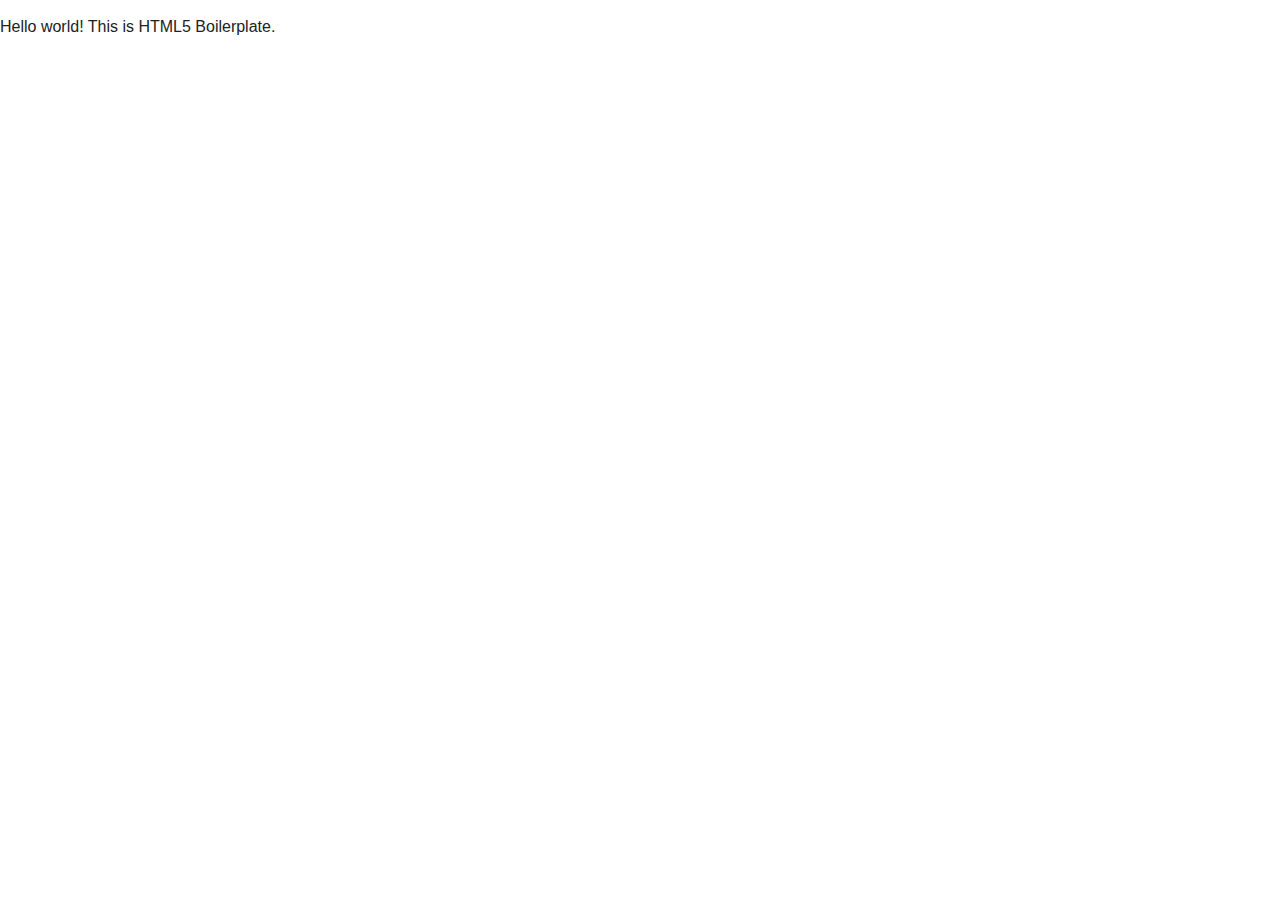
<file: index.html>
<!doctype html>
<!--[if lt IE 7]>      <html class="no-js lt-ie9 lt-ie8 lt-ie7" lang=""> <![endif]-->
<!--[if IE 7]>         <html class="no-js lt-ie9 lt-ie8" lang=""> <![endif]-->
<!--[if IE 8]>         <html class="no-js lt-ie9" lang=""> <![endif]-->
<!--[if gt IE 8]><!--> <html class="no-js" lang=""> <!--<![endif]-->
    <head>
        <meta charset="utf-8">
        <meta http-equiv="X-UA-Compatible" content="IE=edge,chrome=1">
        <title></title>
        <meta name="description" content="">
        <meta name="viewport" content="width=device-width, initial-scale=1">

        <link rel="stylesheet" href="css/normalize.min.css">
        <link rel="stylesheet" href="css/main.css">

        <script src="js/vendor/modernizr-2.8.3-respond-1.4.2.min.js"></script>
    </head>
    <body>
        <!--[if lt IE 8]>
            <p class="browserupgrade">You are using an <strong>outdated</strong> browser. Please <a href="http://browsehappy.com/">upgrade your browser</a> to improve your experience.</p>
        <![endif]-->

        <p>Hello world! This is HTML5 Boilerplate.</p>

        <script src="//ajax.googleapis.com/ajax/libs/jquery/1.11.2/jquery.min.js"></script>
        <script>window.jQuery || document.write('<script src="js/vendor/jquery-1.11.2.min.js"><\/script>')</script>

        <script src="js/main.js"></script>
    </body>
</html>
</file>
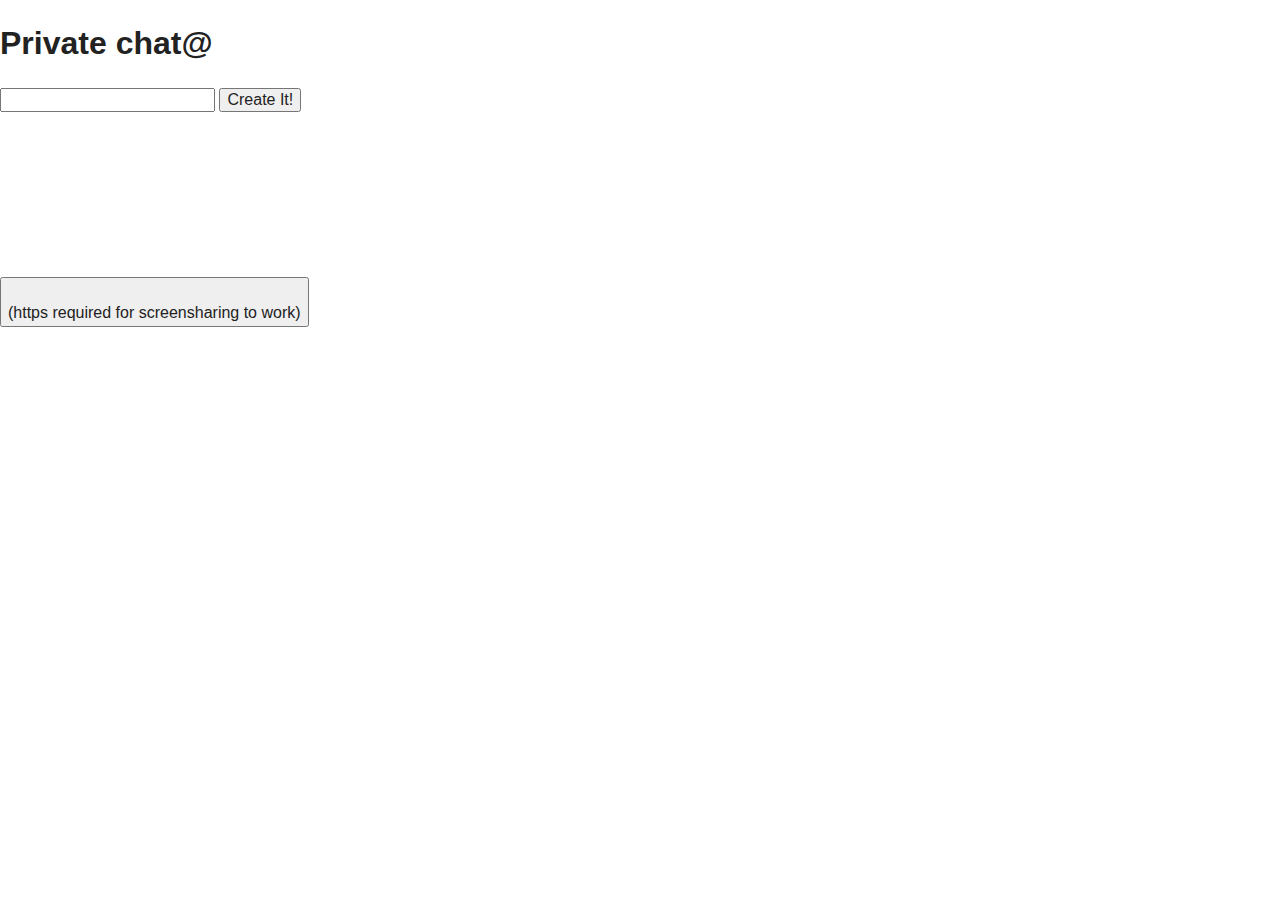
<file: chat.html>
<!doctype html>
<!--[if lt IE 7]>      <html class="no-js lt-ie9 lt-ie8 lt-ie7" lang=""> <![endif]-->
<!--[if IE 7]>         <html class="no-js lt-ie9 lt-ie8" lang=""> <![endif]-->
<!--[if IE 8]>         <html class="no-js lt-ie9" lang=""> <![endif]-->
<!--[if gt IE 8]><!--> <html class="no-js" lang=""> <!--<![endif]-->
    <head>
        <meta charset="utf-8">
        <meta http-equiv="X-UA-Compatible" content="IE=edge,chrome=1">
        <title></title>
        <meta name="description" content="">
        <meta name="viewport" content="width=device-width, initial-scale=1">

        <link rel="stylesheet" href="css/normalize.min.css">
        <link rel="stylesheet" href="css/main.css">

        <script src="js/vendor/modernizr-2.8.3-respond-1.4.2.min.js"></script>
    </head>
    <body>
        <!--[if lt IE 8]>
            <p class="browserupgrade">You are using an <strong>outdated</strong> browser. Please <a href="http://browsehappy.com/">upgrade your browser</a> to improve your experience.</p>
        <![endif]-->

        <h1 class="title">Private chat@</h1>

        <form action="" class="create-room">
            <input type="text" name="sessionInput" id="sessionInput">
            <input type="submit" value="Create It!">
        </form>

        <div class="room-link"></div>
        <video src="" data-local-video width="180" class="local-video"></video>
        <div id="remotes"></div>

        <button data-share-screen><br><span class="subTitle">(https required for screensharing to work)</span></button>

        <script src="//ajax.googleapis.com/ajax/libs/jquery/1.11.2/jquery.min.js"></script>
        <script>window.jQuery || document.write('<script src="js/vendor/jquery-1.11.2.min.js"><\/script>')</script>
        <script src="//simplewebrtc.com/latest.js"></script>

        <script src="js/chat.js"></script>
    </body>
</html>
</file>
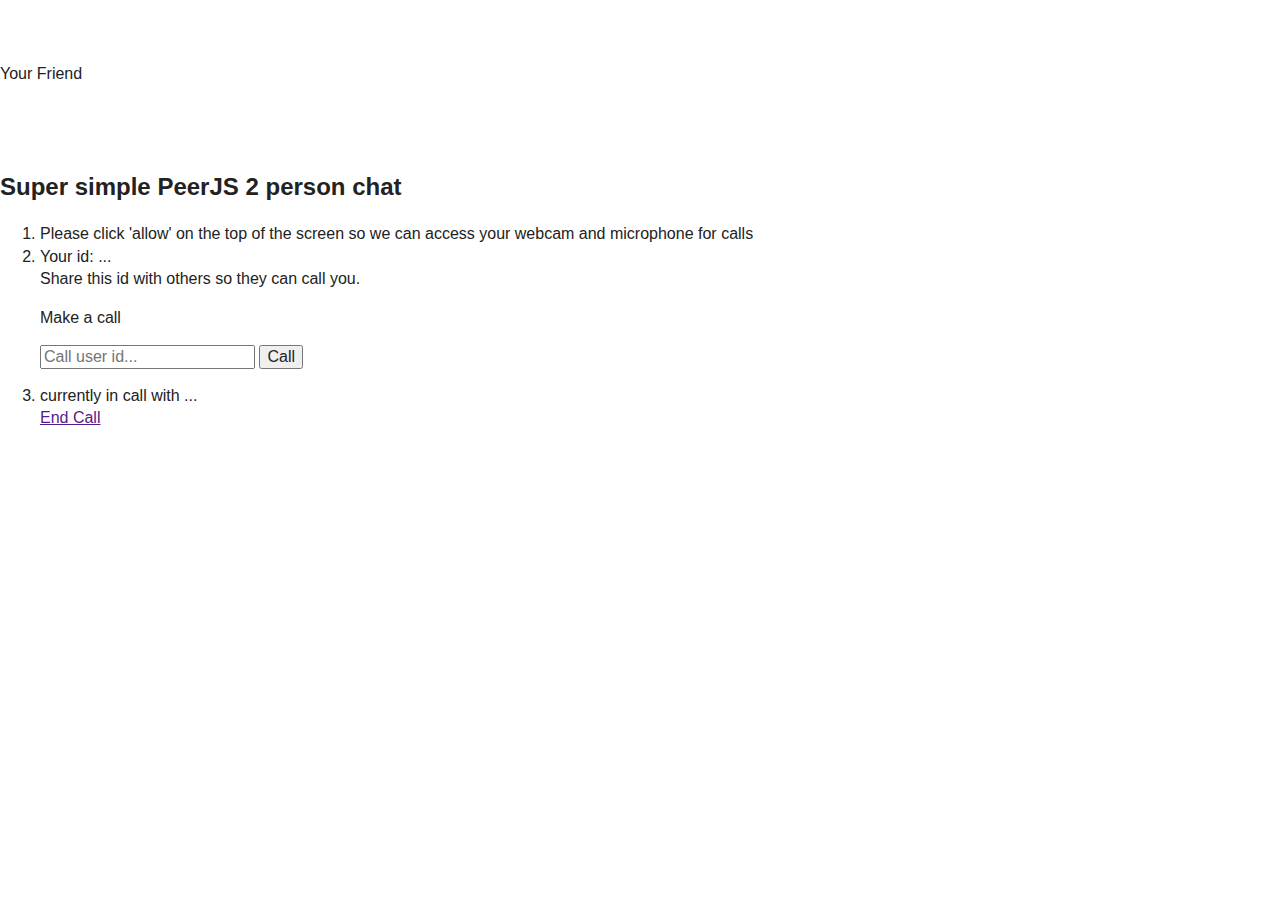
<file: video.html>
<!doctype html>
<!--[if lt IE 7]>      <html class="no-js lt-ie9 lt-ie8 lt-ie7" lang=""> <![endif]-->
<!--[if IE 7]>         <html class="no-js lt-ie9 lt-ie8" lang=""> <![endif]-->
<!--[if IE 8]>         <html class="no-js lt-ie9" lang=""> <![endif]-->
<!--[if gt IE 8]><!--> <html class="no-js" lang=""> <!--<![endif]-->
    <head>
        <meta charset="utf-8">
        <meta http-equiv="X-UA-Compatible" content="IE=edge,chrome=1">
        <title></title>
        <meta name="description" content="">
        <meta name="viewport" content="width=device-width, initial-scale=1">

        <link rel="stylesheet" href="css/normalize.min.css">
        <link rel="stylesheet" href="css/main.css">

        <script src="js/vendor/modernizr-2.8.3-respond-1.4.2.min.js"></script>
    </head>
    <body>
        <!--[if lt IE 8]>
            <p class="browserupgrade">You are using an <strong>outdated</strong> browser. Please <a href="http://browsehappy.com/">upgrade your browser</a> to improve your experience.</p>
        <![endif]-->

        <div>
            <div id="video-container">
                Your Friend<video src="" id="their-video" class="their-video" autoplay></video>
                <video src="" id="my-video" class="my-video" muted="true" autoplay></video>
            </div>
        </div>

        <div>
            <h2>Super simple PeerJS 2 person chat</h2>
            <ol>
                <li class="step-1">
                    Please click 'allow' on the top of the screen so we can access your webcam and microphone for calls
                    <span class="error hidden">Failed to access the webcam and microphone. make sure to run this demo on a http server and click allow when asked for permission by the browser <a href="#" class="retry button" data-retry>Try Again</a></span>
                </li>
                <li class="step-2">
                    <span>Your id: <span data-my-id>...</span></span>
                    <br>
                    <span>Share this id with others so they can call you.</span>
                    <br>
                    <p><span class="subhead">Make a call</span>
                        <form action="">
                            <input type="text" name="friend-id" id="friend-id" placeholder="Call user id...">
                            <input type="submit" value="Call">
                        </form>
                    </p>
                </li>
                <li class="step-3">
                    currently in call with <span data-friend-id>...</span>
                    <br>
                    <a href="" data-end-call>End Call</a>
                </li>
            </ol>
        </div>

        <script src="//ajax.googleapis.com/ajax/libs/jquery/1.11.2/jquery.min.js"></script>
        <script>window.jQuery || document.write('<script src="js/vendor/jquery-1.11.2.min.js"><\/script>')</script>
        <script src="js/vendor/peer.min.js"></script>

        <script src="js/video.js"></script>
    </body>
</html>
</file>
<file: css/main.css>
/*! HTML5 Boilerplate v5.0 | MIT License | http://h5bp.com/ */

html {
    color: #222;
    font-size: 1em;
    line-height: 1.4;
}

::-moz-selection {
    background: #b3d4fc;
    text-shadow: none;
}

::selection {
    background: #b3d4fc;
    text-shadow: none;
}

hr {
    display: block;
    height: 1px;
    border: 0;
    border-top: 1px solid #ccc;
    margin: 1em 0;
    padding: 0;
}

audio,
canvas,
iframe,
img,
svg,
video {
    vertical-align: middle;
}

fieldset {
    border: 0;
    margin: 0;
    padding: 0;
}

textarea {
    resize: vertical;
}

.browserupgrade {
    margin: 0.2em 0;
    background: #ccc;
    color: #000;
    padding: 0.2em 0;
}


/* ==========================================================================
   Author's custom styles
   ========================================================================== */


.error {
    color: red;
}

.room-link {
    color: #f00;
    font-size: 18px;
}

.local-video {
    margin-top: 15px;
}









/* ==========================================================================
   Media Queries
   ========================================================================== */

@media only screen and (min-width: 35em) {

}

@media print,
       (-o-min-device-pixel-ratio: 5/4),
       (-webkit-min-device-pixel-ratio: 1.25),
       (min-resolution: 120dpi) {

}

/* ==========================================================================
   Helper classes
   ========================================================================== */

.hidden {
    display: none !important;
    visibility: hidden;
}

.visuallyhidden {
    border: 0;
    clip: rect(0 0 0 0);
    height: 1px;
    margin: -1px;
    overflow: hidden;
    padding: 0;
    position: absolute;
    width: 1px;
}

.visuallyhidden.focusable:active,
.visuallyhidden.focusable:focus {
    clip: auto;
    height: auto;
    margin: 0;
    overflow: visible;
    position: static;
    width: auto;
}

.invisible {
    visibility: hidden;
}

.clearfix:before,
.clearfix:after {
    content: " ";
    display: table;
}

.clearfix:after {
    clear: both;
}

.clearfix {
    *zoom: 1;
}

/* ==========================================================================
   Print styles
   ========================================================================== */

@media print {
    *,
    *:before,
    *:after {
        background: transparent !important;
        color: #000 !important;
        box-shadow: none !important;
        text-shadow: none !important;
    }

    a,
    a:visited {
        text-decoration: underline;
    }

    a[href]:after {
        content: " (" attr(href) ")";
    }

    abbr[title]:after {
        content: " (" attr(title) ")";
    }

    a[href^="#"]:after,
    a[href^="javascript:"]:after {
        content: "";
    }

    pre,
    blockquote {
        border: 1px solid #999;
        page-break-inside: avoid;
    }

    thead {
        display: table-header-group;
    }

    tr,
    img {
        page-break-inside: avoid;
    }

    img {
        max-width: 100% !important;
    }

    p,
    h2,
    h3 {
        orphans: 3;
        widows: 3;
    }

    h2,
    h3 {
        page-break-after: avoid;
    }
}
</file>
